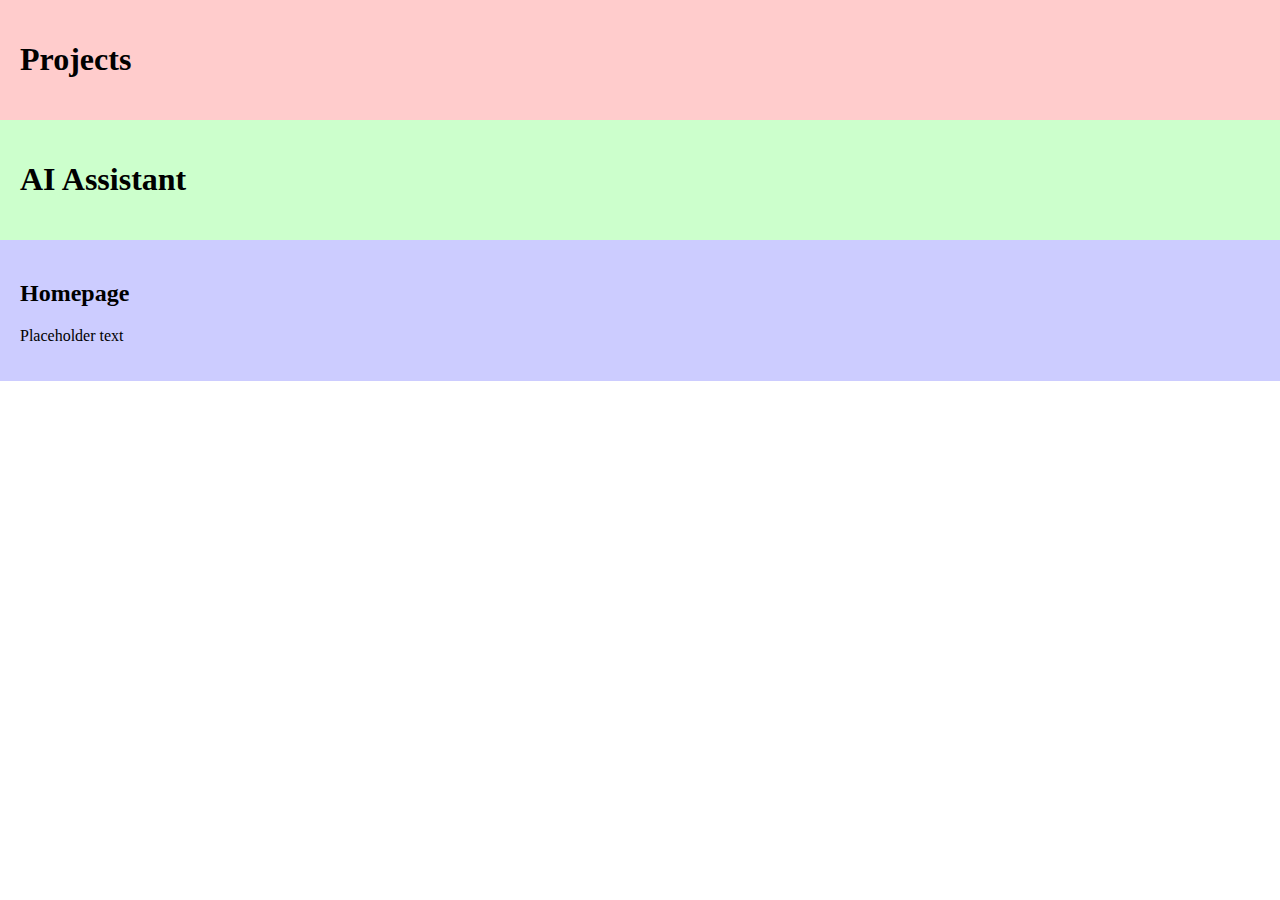
<file: index.html>
<!DOCTYPE html>
<html>
<head>
    <title>Website</title>
    <link rel="stylesheet" type="text/css" href="styles.css">
</head>
<body>
    <div class="projects-tab">
        <h1>Projects</h1>
        <!-- Project modules grid -->
    </div>
    <div class="ai-assistant-tab">
        <h1>AI Assistant</h1>
        <!-- AI Assistant content -->
    </div>
    <div class="bottom-section">
        <h2>Homepage</h2>
        <p>Placeholder text</p>
    </div>
</body>
</html>
</file>
<file: styles.css>
body, html {
    margin: 0;
    padding: 0;
    height: 100%;
  }
  
  .projects-tab {
    background-color: #ffcccc; /* Light pink */
    padding: 20px;
  }
  
  .projects-tab h1 {
    font-weight: bold;
  }
  
  .ai-assistant-tab {
    background-color: #ccffcc; /* Light green */
    padding: 20px;
  }
  
  .ai-assistant-tab h1 {
    font-weight: bold;
  }
  
  .bottom-section {
    background-color: #ccccff; /* Light blue */
    padding: 20px;
  }
  
  .bottom-section h2 {
    font-weight: bold;
  }
  
  .content {
    padding: 20px;
  }
  
  .content-scrollable {
    height: calc(100% - 40px);
    overflow-y: scroll;
  }
</file>
